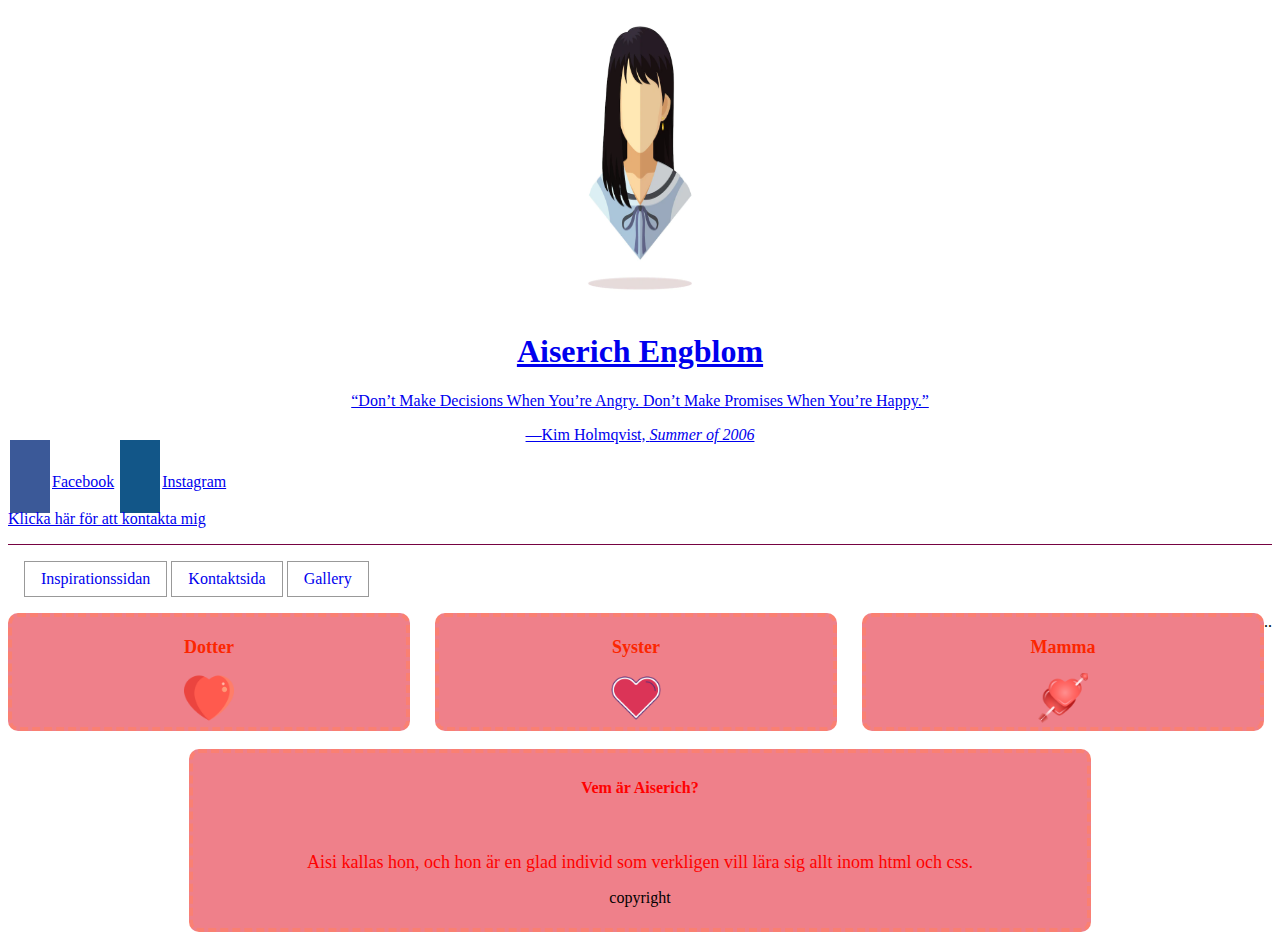
<file: index.html>
<!DOCTYPE html>
<html lang="en">
<head>
    <meta charset="UTF-8">
    <meta http-equiv="X-UA-Compatible" content="IE=edge">
    <meta name="viewport" content="width=device-width, initial-scale=1.0">
    <title>Document</title>
    <link rel="stylesheet" href="style.css">
   
</head>
<body>
        <header class="site-header">
        <a href="index.html">

            <img src="asian-women.webp" width="200px" height="300px">
            <h1>Aiserich Engblom</h1>
            
<figure>
    
    
    <blockquote cite="https://www.quotes-clothing.com/dont-decisions-angry-do-not-promises-happy/">
        <p>“Don’t Make Decisions When You’re Angry. Don’t Make Promises When You’re Happy.”
        </p>
    </blockquote>
    <figcaption>—Kim Holmqvist, <cite>Summer of 2006</cite></figcaption>
</figure>


        </header>
 
    
    <div class="topnav-centered">

        
        <a href="https://www.facebook.com/aisi.engblom" class="fa fa-facebook"></a>  <a href="https://www.facebook.com/aisi.engblom">Facebook</a>

        <a href="https://www.instagram.com/aisi/" class="fa fa-instagram"></a><a href="https://www.instagram.com/aisi/">Instagram</a>
        <p><a href="mailto:aiserich.engblom@gritacademy.se?subject=Kontaktar dig via din sida">Klicka här för att kontakta mig</a></p>
      </div>
<nav class="navbar">

    <a href="2.html">Inspirationssidan</a>
    <a href="3.html">Kontaktsida</a>
    <a href="4.html">Gallery</a>

</nav>

    <div class="container"> 
        <div class="item"><h2 style="color: rgb(252, 38, 0);">Dotter</h2><a href="index.html"><img src="Gallery\ICON1.png"width="50px" height="50px" alt="heart"></a></div>
        <div class="item"><h2 style="color: rgb(252, 38, 0);">Syster</h2><a href="index.html"><img src="Gallery\ICON3.png"width="50px" height="50px" alt="heart"></a></div>
        <div class="item"><h2 style="color: rgb(252, 38, 0);">Mamma</h2><a href="index.html"><img src="Gallery\ICON2.png"width="50px" height="50px" alt="heart"></a></div>
        ..
      </div>

<br>
      

</div>
<div id="överskrift">
    <h4 style="color:red;">Vem är Aiserich?</h4>
    <br>

<p> <font size="+1" color="red" face="georgia"> Aisi kallas hon, och hon är en glad individ som verkligen vill lära sig allt inom html och css.</font></p>




    



    






<footer id="site-footer">
  

   
        <p>copyright</p></footer>



</body>
</html>
</file>
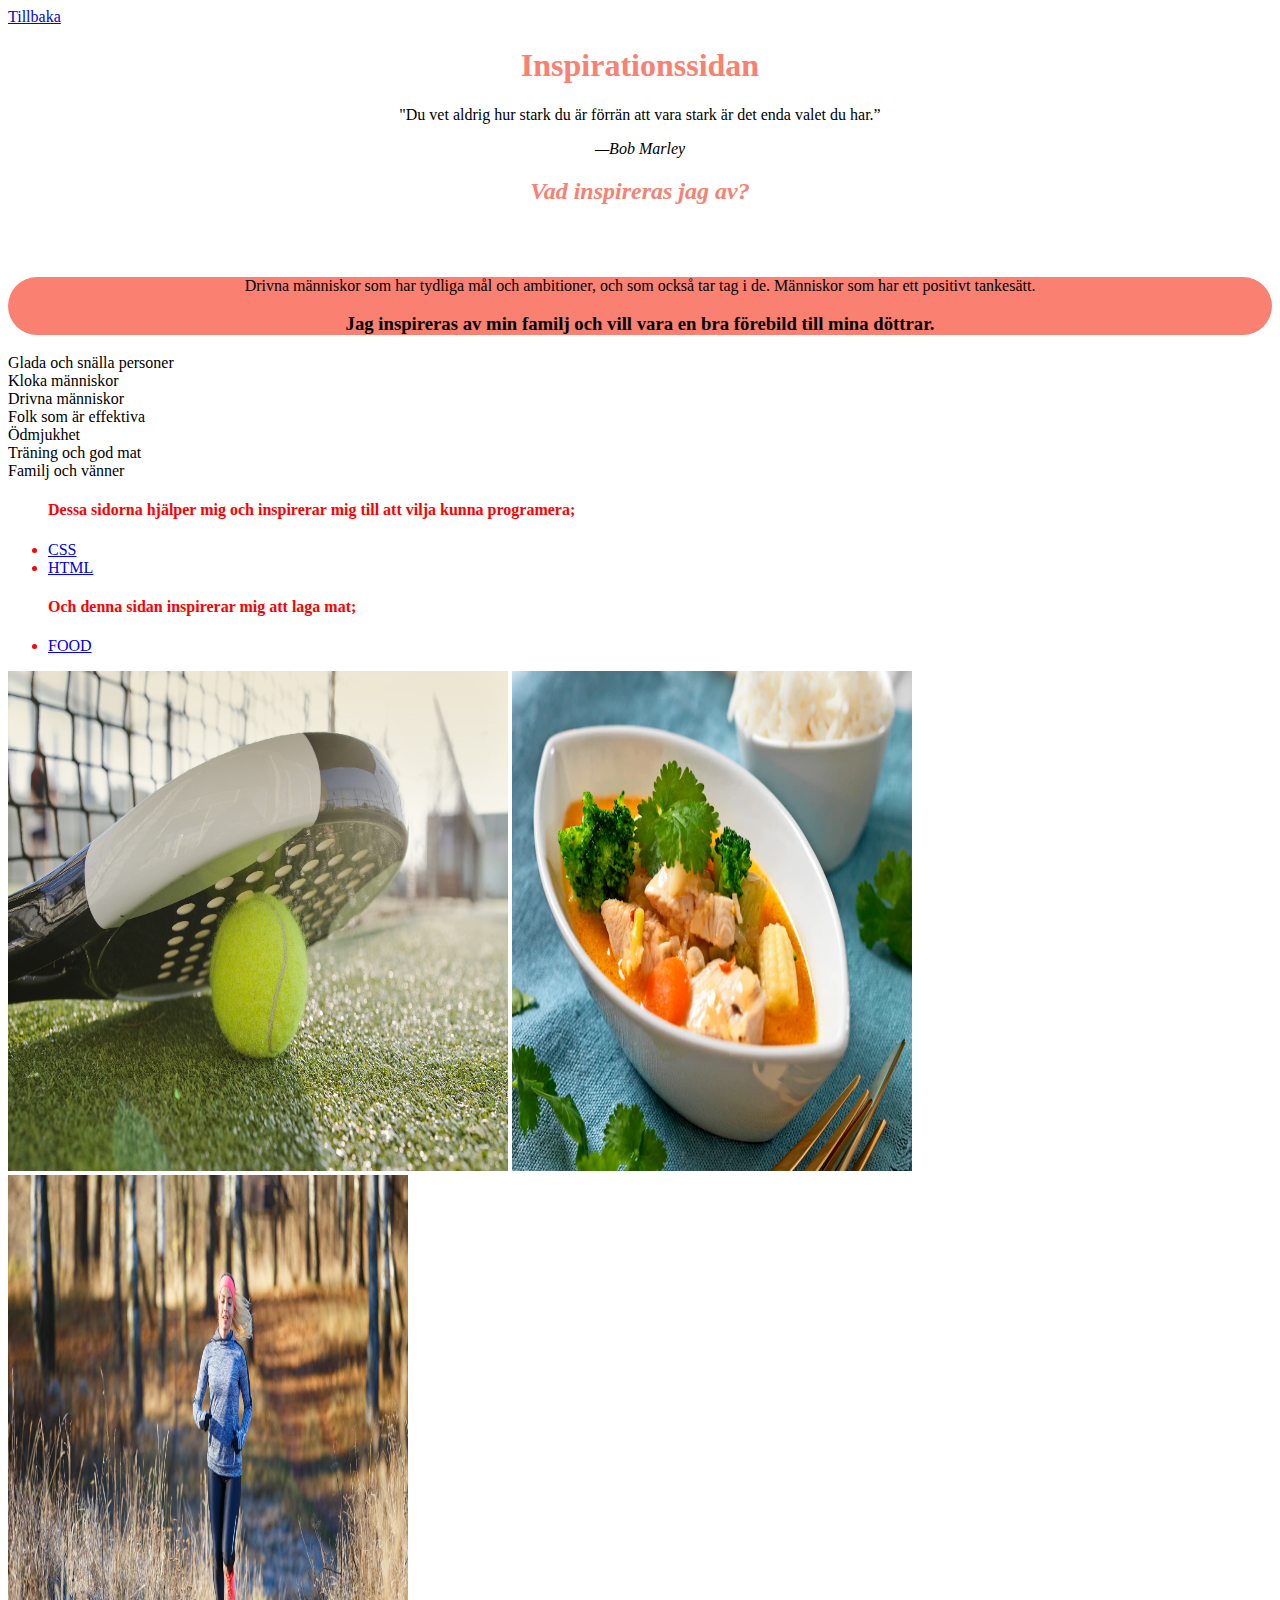
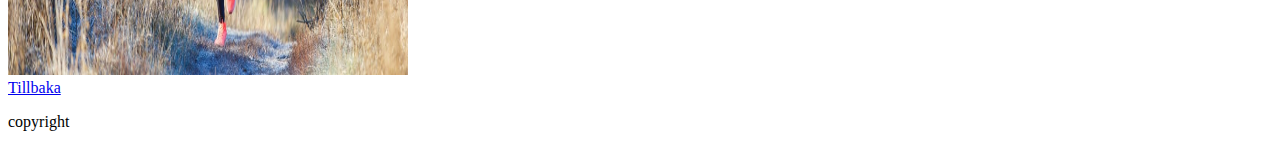
<file: 2.html>
<!DOCTYPE html>
<html lang="en">
<head>
    <meta charset="UTF-8">
    <meta http-equiv="X-UA-Compatible" content="IE=edge">
    <meta name="viewport" content="width=device-width, initial-scale=1.0">
    <title>Document</title>

<link rel="stylesheet" href="style.css">
</head>
<body>



    
     <a href="index.html">Tillbaka</a>
    
    <header>
       
<h1 style="color: salmon;">Inspirationssidan</h1> 
   <blockquote cite="https://www.quotes-clothing.com/dont-decisions-angry-do-not-promises-happy/">
    <p>"Du vet aldrig hur stark du är förrän att vara stark är det enda valet du har.”
    </p>
</blockquote>
<figcaption><cite>—Bob Marley</cite></figcaption>
</figure>
   </header>
<div id=sida2>
        
<h2 style="color: salmon;"><i> Vad inspireras jag av?</i></h2>
</div>



    

<br> <br>

    <div id="all">

    <p>Drivna människor som har tydliga mål och ambitioner, och som också tar tag i de. Människor som har ett positivt tankesätt.<h3> Jag inspireras av min familj och vill vara en bra förebild till mina döttrar. </h3> </p>
</div>
        <div>
        <ul style="list-style-type:square"></ul>
            <li>Glada och snälla personer</li>
            <li>Kloka människor</li>
            <li>Drivna människor</li>
            <li>Folk som är effektiva</li>
            <li>Ödmjukhet</li>
            <li>Träning och god mat</li>
            <li>Familj och vänner</li>
          </ul>
          <ul style="color: red;">
            <h4>Dessa sidorna hjälper mig och inspirerar mig till att vilja kunna programera;</h4>
            <li><a href="https://www.w3schools.com/Css/" target="_blank">CSS</a></li>
            <li><a href="https://www.w3schools.com/tags/default.asp"target="_blank">HTML</a></li>
            <h4> Och denna sidan inspirerar mig att laga mat;</h4>
            <li><a href="https://recept.se/kategori/asien"target="_blank">FOOD</a></li>
          
          </ul>
          
          
    
              
          
          
        </div>
<div class="flexbox" id="två">


    <ul class="image-gallery"></ul>
        <img src="Gallery\Padel.png" width="500px" height="500px"alt="">
        <img src="Gallery\Mat.webp" width="400px" height="500px"alt="">
        <img src="Gallery\Springa.jpg" width="400px" height="500px"alt="">

</div>
    <footer>
        <a href="index.html">Tillbaka</a>
        <p>copyright</p>
    </footer>
     
   
 
</body>
</html>
</file>
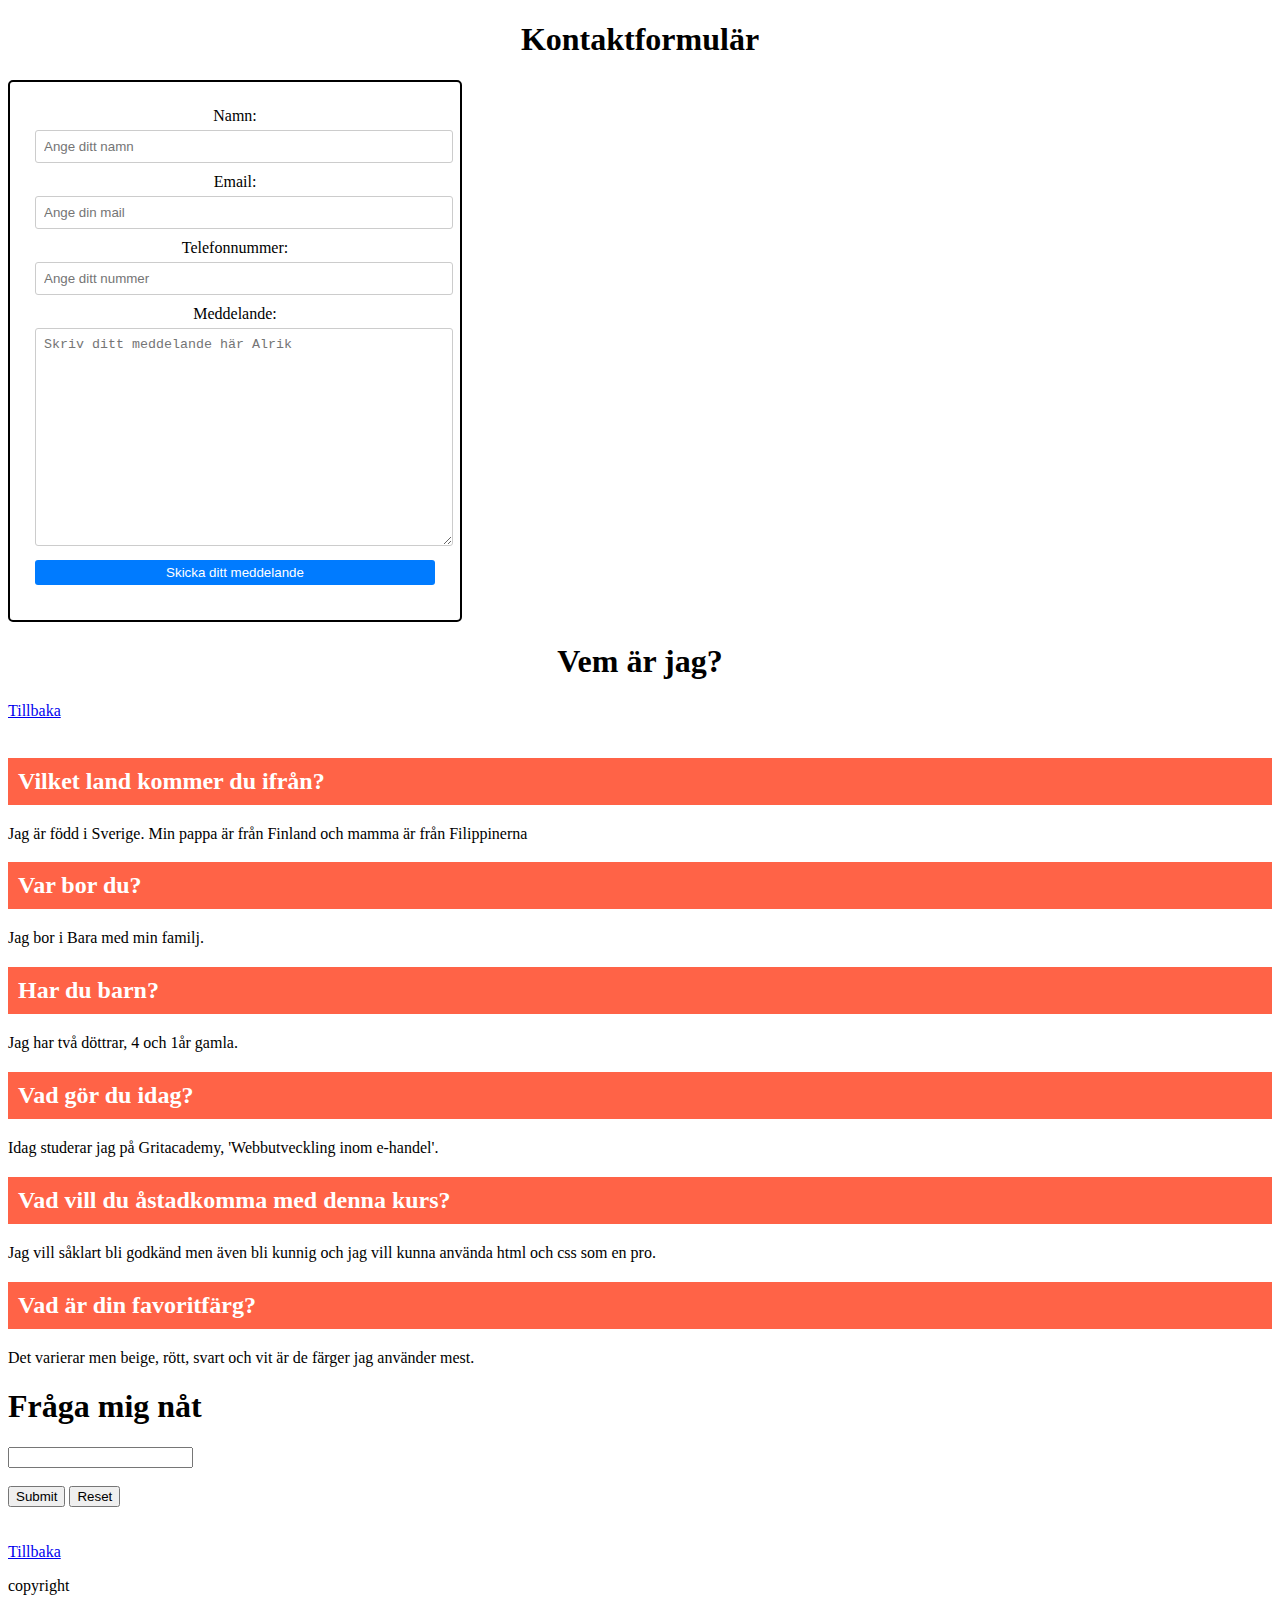
<file: 3.html>
<!DOCTYPE html>
<html lang="en">
<head>
    <meta charset="UTF-8">
    <meta http-equiv="X-UA-Compatible" content="IE=edge">
    <meta name="viewport" content="width=device-width, initial-scale=1.0">
    <title>Document</title>
    <link rel="stylesheet" href="style.css">
</head>
<body>
    <header>

        <h1>Kontaktformulär</h1>

        <div class="contact-form">
            <form action="process-form" method="post">
              <label for="name">Namn:</label>
              <input type="text" id="name" name="name"placeholder="Ange ditt namn" required><br>
          
              <label for="email">Email:</label>
              <input type="email" id="email" name="email" placeholder="Ange din mail"required><br>
          
              <label for="phone">Telefonnummer:</label>
              <input type="tel" id="phone" name="phone"placeholder="Ange ditt nummer" required><br>
          
              <label for="message">Meddelande:</label>
              <textarea id="message" name="message"style="height:200px" placeholder="Skriv ditt meddelande här Alrik"required></textarea><br>
          
              <input type="hidden" name="recipient" value="example@example.com">
              <input type="submit" name="submit" value="Skicka ditt meddelande">
            </form> 
          </div>
          


        
    <h1>Vem är jag?</h1>

    </header>
    <a href="index.html">Tillbaka</a>
       
       
     <br> <br>


      <h2 class="city">Vilket land kommer du ifrån?</h2>
      <p>Jag är född i Sverige. Min pappa är från Finland och mamma är från Filippinerna</p>
      
      <h2 class="city">Var bor du?</h2>
      <p>Jag bor i Bara med min familj.</p>

      <h2 class="city">Har du barn?</h2>
      <p>Jag har två döttrar, 4 och 1år gamla.</p>
      
      <h2 class="city">Vad gör du idag?</h2>
      <p>Idag studerar jag på Gritacademy, 'Webbutveckling inom e-handel'.</p>
      
      <h2 class="city">Vad vill du åstadkomma med denna kurs?</h2>
      <p>Jag vill såklart bli godkänd men även bli kunnig och jag vill kunna använda html och css som en pro. </p>

      <h2 class="city">Vad är din favoritfärg?</h2>
      <p>Det varierar men beige, rött, svart och vit är de färger jag använder mest.</p>


      <h1>Fråga mig nåt</h1>

      <form action="http://127.0.0.1:5500/3.html" method="get">
        
        <input type="text" id="fname" name="fname"><br><br>
    
        <button type="submit" value="Submit">Submit</button>
        <button type="reset" value="Reset">Reset</button>
      </form>
      
      </body>
      </html>
      

<br> <br> 
    <footer>
   
<a href="index.html">Tillbaka</a>
<p>copyright</p>
</footer>
</body>
</html>
</file>
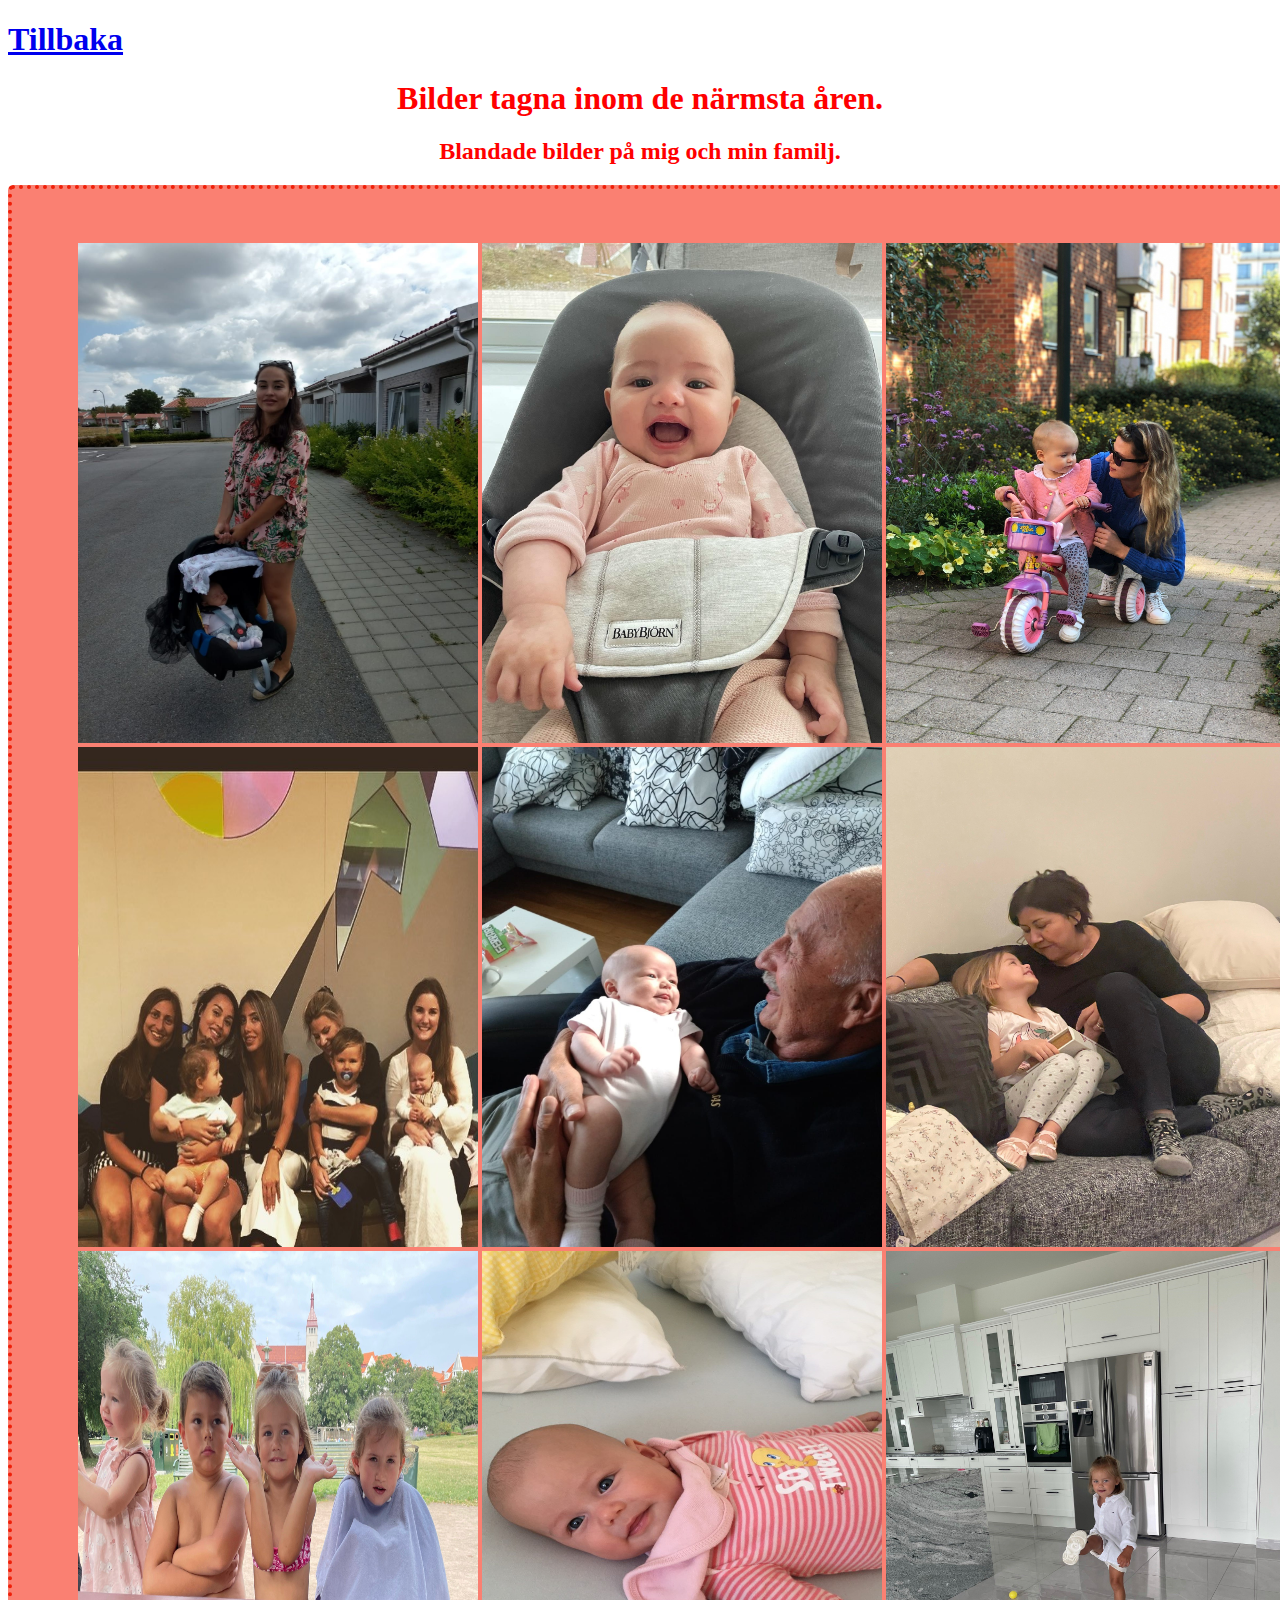
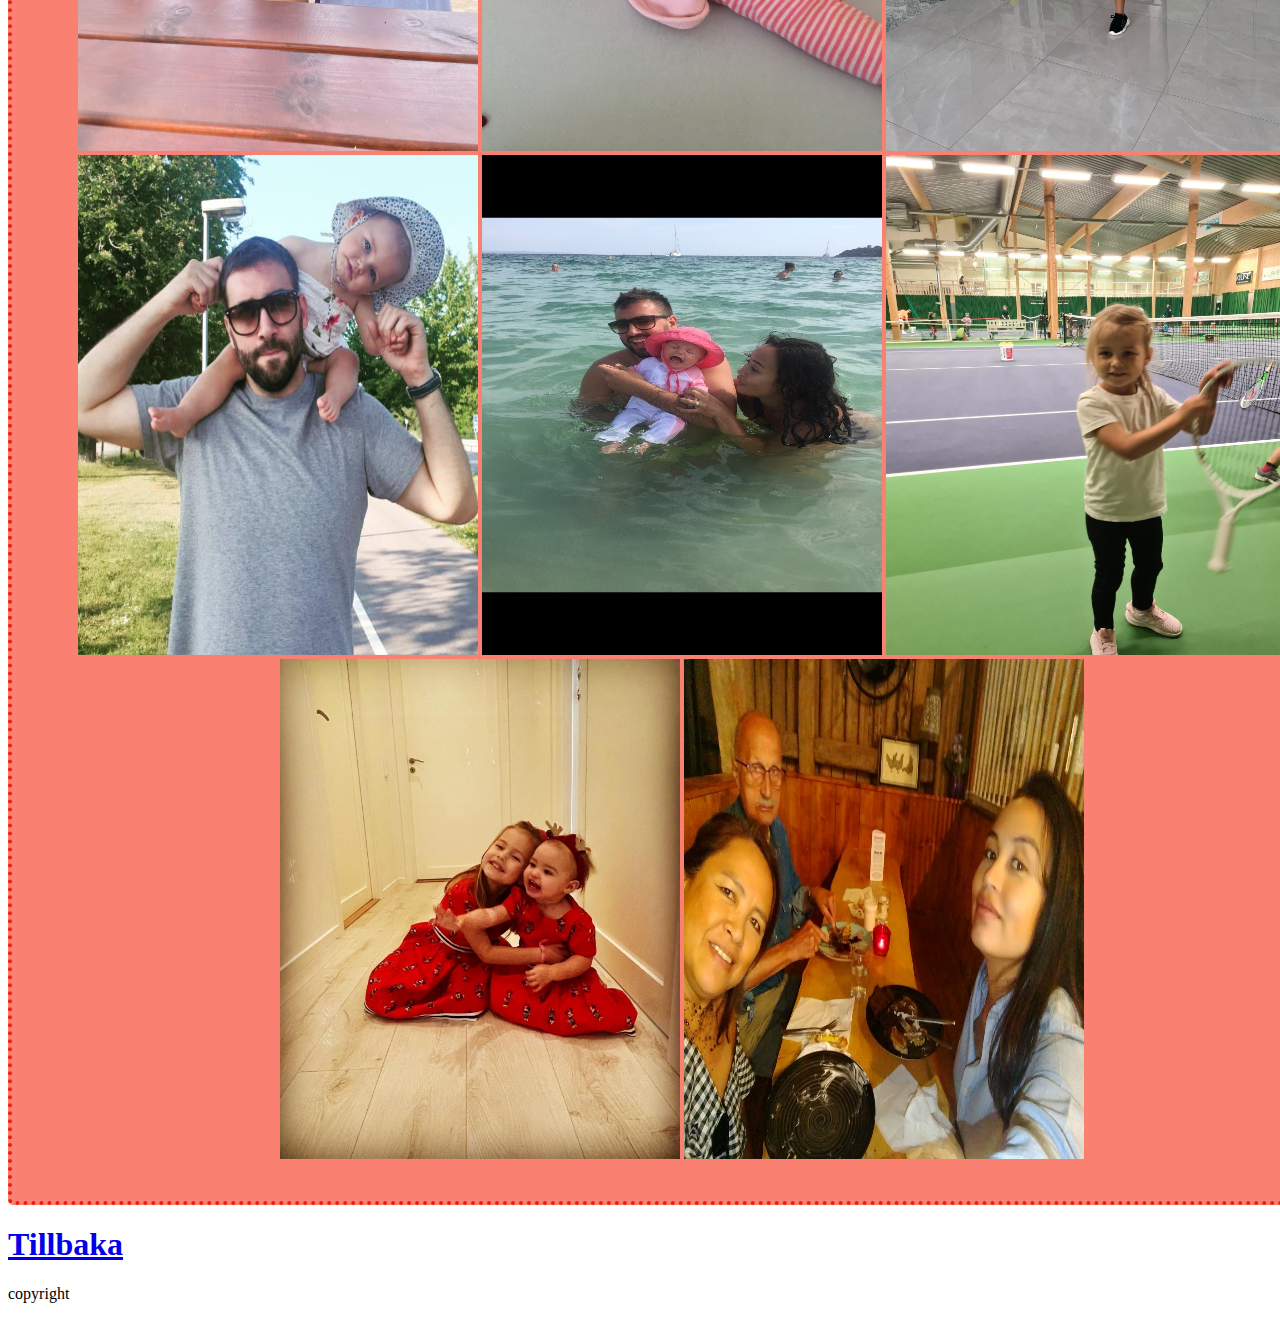
<file: 4.html>
<!DOCTYPE html>
<html lang="en">
<head>
    <meta charset="UTF-8">
    <meta http-equiv="X-UA-Compatible" content="IE=edge">
    <meta name="viewport" content="width=device-width, initial-scale=1.0">
    <title>Document</title>
    <link rel="stylesheet" href="style.css">
</head>
<body>
<a href="index.html"><h1>Tillbaka</h1></a>
     <header>
<h1 style="color:red;">Bilder tagna inom de närmsta åren.</h1>
<h2 style="color: red;">Blandade bilder på mig och min familj.
</h2>
</header>




    <div class="flexbox" id="ett">

      


        <ul class="image-gallery"></ul>
            <img src="Gallery\1.jpg" width="400px" height="500px"alt="">

            <img src="Gallery\2.jpg" width="400px" height="500px"alt="">

            <img src="Gallery\23.jpg" width="400px" height="500px"alt="">
            
            <img src="Gallery\24.jpg" width="400px" height="500px"alt="">

            <img src="Gallery\25.jpg" width="400px" height="500px"alt="">

            <img src="Gallery\26.jpg" width="400px" height="500px"alt="">

            <img src="Gallery\27.jpg" width="400px" height="500px"alt="">

            <img src="Gallery\28.jpg" width="400px" height="500px"alt="">

            <img src="Gallery\29.jpg" width="400px" height="500px"alt="">

            <img src="Gallery\30.jpg" width="400px" height="500px"alt="">

            <img src="Gallery\31.jpg" width="400px" height="500px"alt="">

            <img src="Gallery\32.jpg" width="400px" height="500px"alt="">

            <img src="Gallery\33.jpg" width="400px" height="500px"alt="">

            <img src="Gallery\34.jpg" width="400px" height="500px"alt="">

         

          </li>   
         
        
        </ul>

 

</div>
</div>
    <footer>
<a href="index.html"><h1>Tillbaka</h1></a>
<p>copyright</p>
</footer>

 <div>
</body>
</html>
</file>
<file: style.css>
header {
 
  background-color:rgb(255, 255, 255);
  text-align: center;
  padding: auto;
}


.fa {
  padding: 20px;
  font-size: 30px;
  width: 50px;
  text-align: center;
  text-decoration: none;
  margin: 5px 2px;
}
.fa-facebook {
  background: #3B5998;
  color: white;
}


.fa-instagram {
  background: #125688;
  color: white;
}

.navbar {
  padding: 1em;
  background-color: #fff;
  border-top: 1px solid rgb(118, 3, 66);
}

.navbar a {
  display: inline-block;
  padding: 0.5em 1em;
  border: 1px solid #999;
  text-decoration: none;
}

.navbar a:hover {
  background-color: #eee;
  text-decoration: underline;
}





.container {
  display: flex;
}

.item {
  height: 100px;
  width: 100px; 
  background-color: rgb(239, 128, 138);
  border: 4px dotted salmon ;
    width: 60%;
    margin: auto;
    font-size: 12px;
    text-align: center;
    border: 1px solid black;
    border-radius: 10px;
    border: 4px dashed salmon ;
    
    padding: 5px;
    
}

.item-center { 
  flex-grow: 1; /* Set the middle element to grow and stretch */
}

.item + .item { 
  margin-left: 2%; 
}

div#sida2 {

  text-align: center;
}



div#all {
  border-radius: 1cm; 
  justify-content: ;
  text-align:center;
  background-color: salmon;
}










  div#ett {

    background-color: salmon;
   text-align: center;
    
    flex-direction: column;
justify-content: space-around;
      
     padding: 1cm;
    
    
    
    
   
     
      max-width: 100%;
      
      
      border-radius: 5px;
    
   width: 100%;
  

   
    gap: 7px;rem;
    border: 4px dotted rgb(239, 32, 9) ;
  }






  div#överskrift {

    margin: auto;
    
    text-align: center;
    background-color: rgb(239, 128, 138);
    width: 70%;
   
   
    border-radius: 10px;
    border: 4px dashed salmon ;
    
    padding: 5px;
    
  }
    
  .city {
    background-color: tomato;
    color: white;
    padding: 10px;
  } 
  .contact-form {
    width: 400px;
    padding: 25px;
    border: 2px solid black;
    border-radius: 5px;
  }

  .contact-form label {
    display: block;
    margin-bottom: 5px;
  }

  .contact-form input,
  .contact-form textarea {
    width: 100%;
    padding: 8px;
    margin-bottom: 10px;
    border-radius: 3px;
    border: 1px solid #ccc;
  }

  .contact-form input[type="submit"] {
    background-color: #007bff;
    color: #fff;
    border: none;
    border-radius: 3px;
    padding: 5px 10px;
    cursor: pointer;
  }

  .contact-form input[type="submit"]:hover {
    background-color: #0062cc;
  }
</file>
